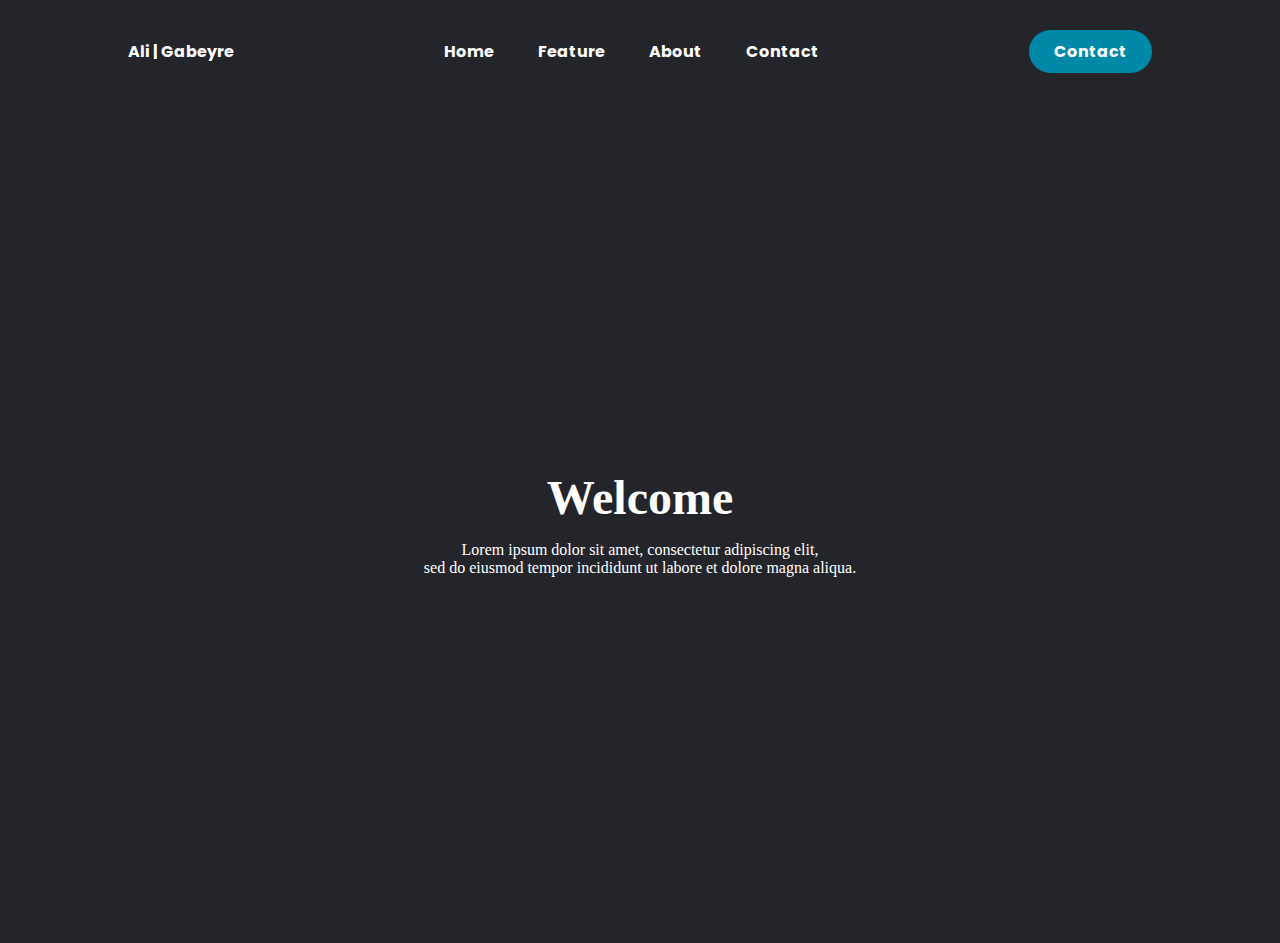
<file: index.html>
<!DOCTYPE html>
<html lang="en">
<head>
  <link rel="stylesheet" href="https://cdnjs.cloudflare.com/ajax/libs/font-awesome/6.6.0/css/all.min.css" integrity="sha512-Kc323vGBEqzTmouAECnVceyQqyqdsSiqLQISBL29aUW4U/M7pSPA/gEUZQqv1cwx4OnYxTxve5UMg5GT6L4JJg==" crossorigin="anonymous" referrerpolicy="no-referrer" />
  <style>
    @import url('https://fonts.googleapis.com/css2?family=Poppins:ital,wght@0,100;0,200;0,300;0,400;0,500;0,600;0,700;0,800;0,900;1,100;1,200;1,300;1,400;1,500;1,600;1,700;1,800;1,900&display=swap');
    </style>
    <link rel="stylesheet" href="nav.css">
  <meta charset="UTF-8">
  <meta name="viewport" content="width=device-width, initial-scale=1.0">
  <title>Document</title>
</head>
<body>
  <header>
    <div class="logo"> <a href="#"> Ali | Gabeyre</a></div>
      <nav>
        <ul class="nav_links">
          <li><a href="#">Home</a></li>
          <li><a href="#">Feature</a></li>
          <li><a href="#">About</a></li>
          <li><a href="#">Contact</a></li>
       </ul>
      
      </nav>
      <a class="cta" href="#"><button>Contact</button></a>
      
    
    </header>
    <main>
      <section class="hero">
        <h1>Welcome</h1>
      <p> Lorem ipsum dolor sit amet, consectetur adipiscing elit,<br> sed do eiusmod
         tempor incididunt ut labore et dolore magna aliqua.</p>
      </section>
     
    </main>
    
</body>
</html>
</file>
<file: nav.css>
*{
  box-sizing: border-box;
  margin: 0;
  padding: 0;
  background-color: #24252a;
}
.li, a, button{
  font-family: poppins, Arial;
  font-weight: 700;
  font-size: 1rem;
  color: #fff;
  text-decoration: none;
}
header{
  display: flex;
  justify-content: space-between;
  align-items: center;
  padding: 30px 10%;
}
.logo{
  cursor: pointer;
}
.nav_links{
  list-style: none;
}
.nav_links ,li{
  display: inline-block;
  padding: 0px 20px;
}
.nav_links , li, a{
  transition: all 0.3s ease 0s;
}
.nav_links , li, a:hover{
  color: #0088a9;
}
button{
  padding: 9px 25px;
  background-color: #0088a9;
  border: none;
  border-radius: 50px;
  cursor: pointer;
  transition: all 0.3s ease 0s;
}
button:hover{
  background-color: #9cdae9;
  color: black;
}
section{
  height: calc(100vh - 60px);
  display: flex;
  flex-direction: column;
  align-items: center;
  justify-content: center;
  text-align: center;
  color: #fff;
}
.hero h1 {
  font-size: 3rem;
  margin-bottom: 1rem;

}
</file>
